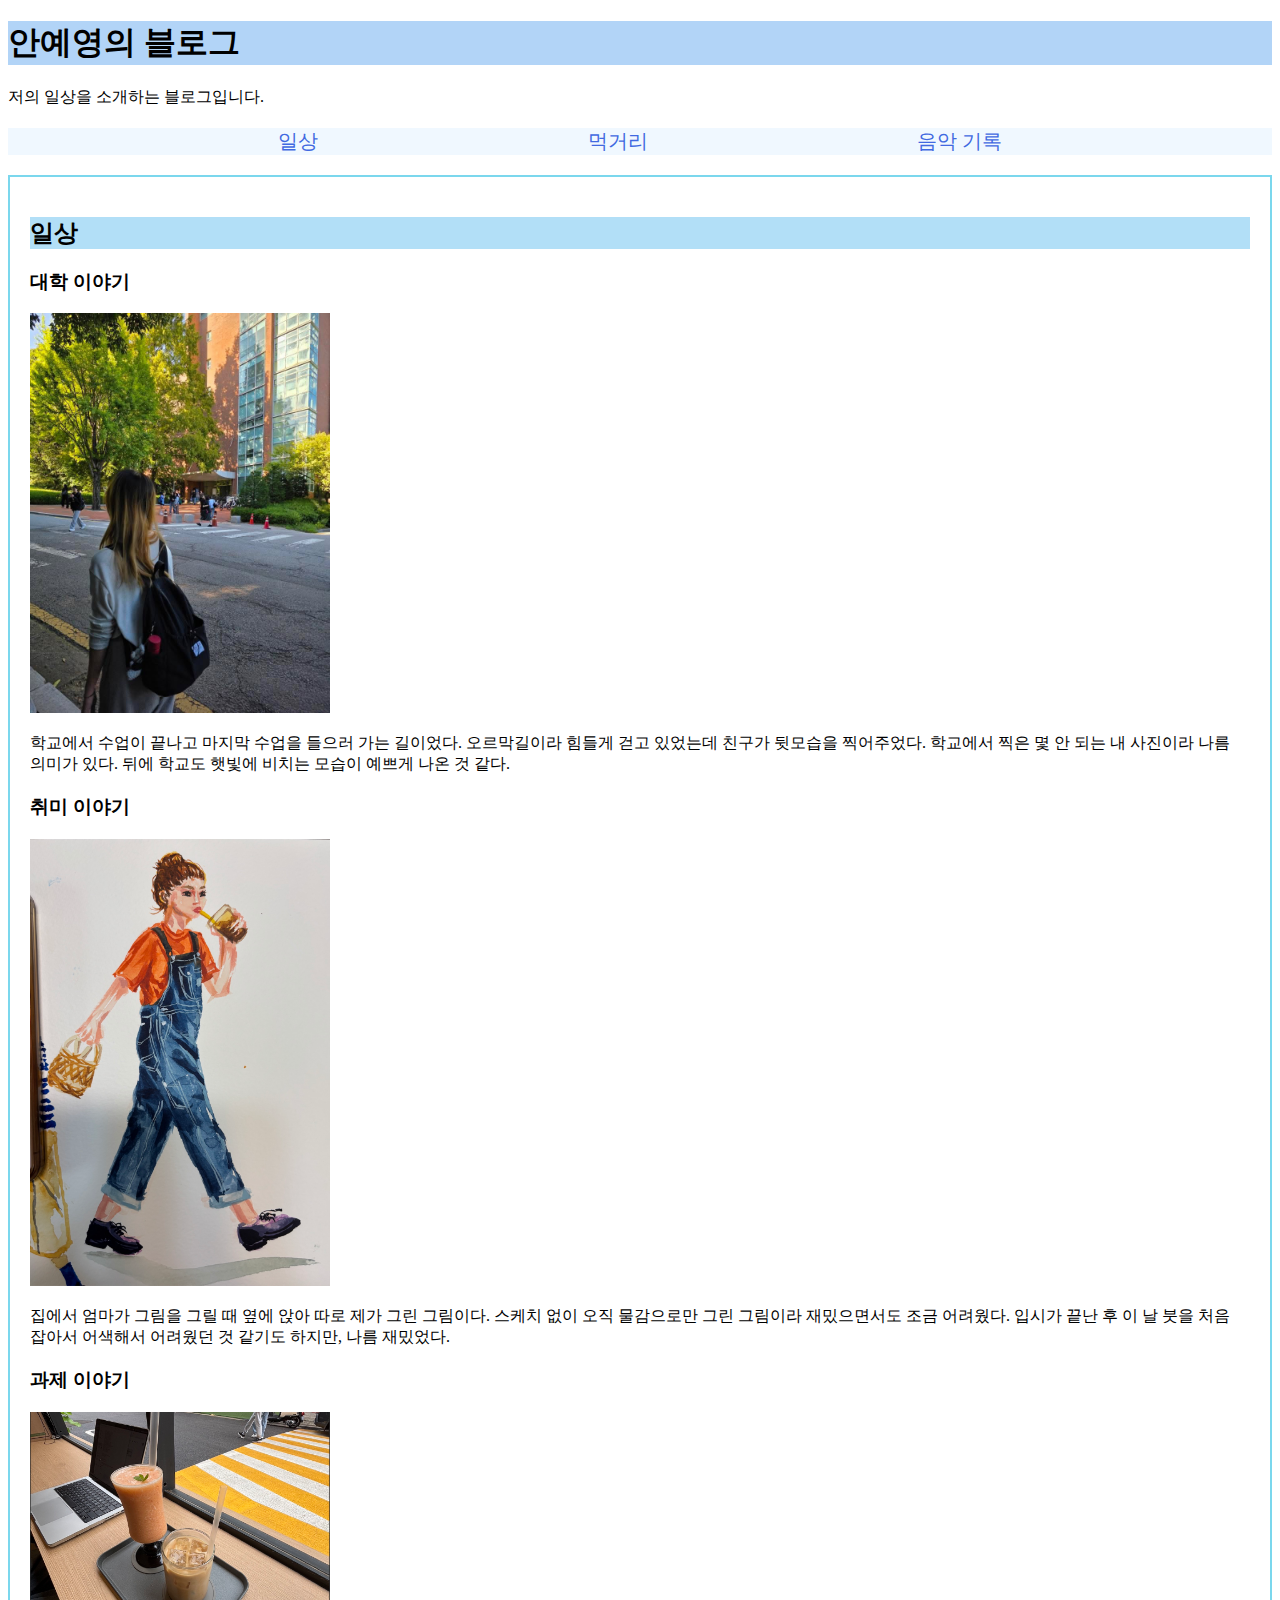
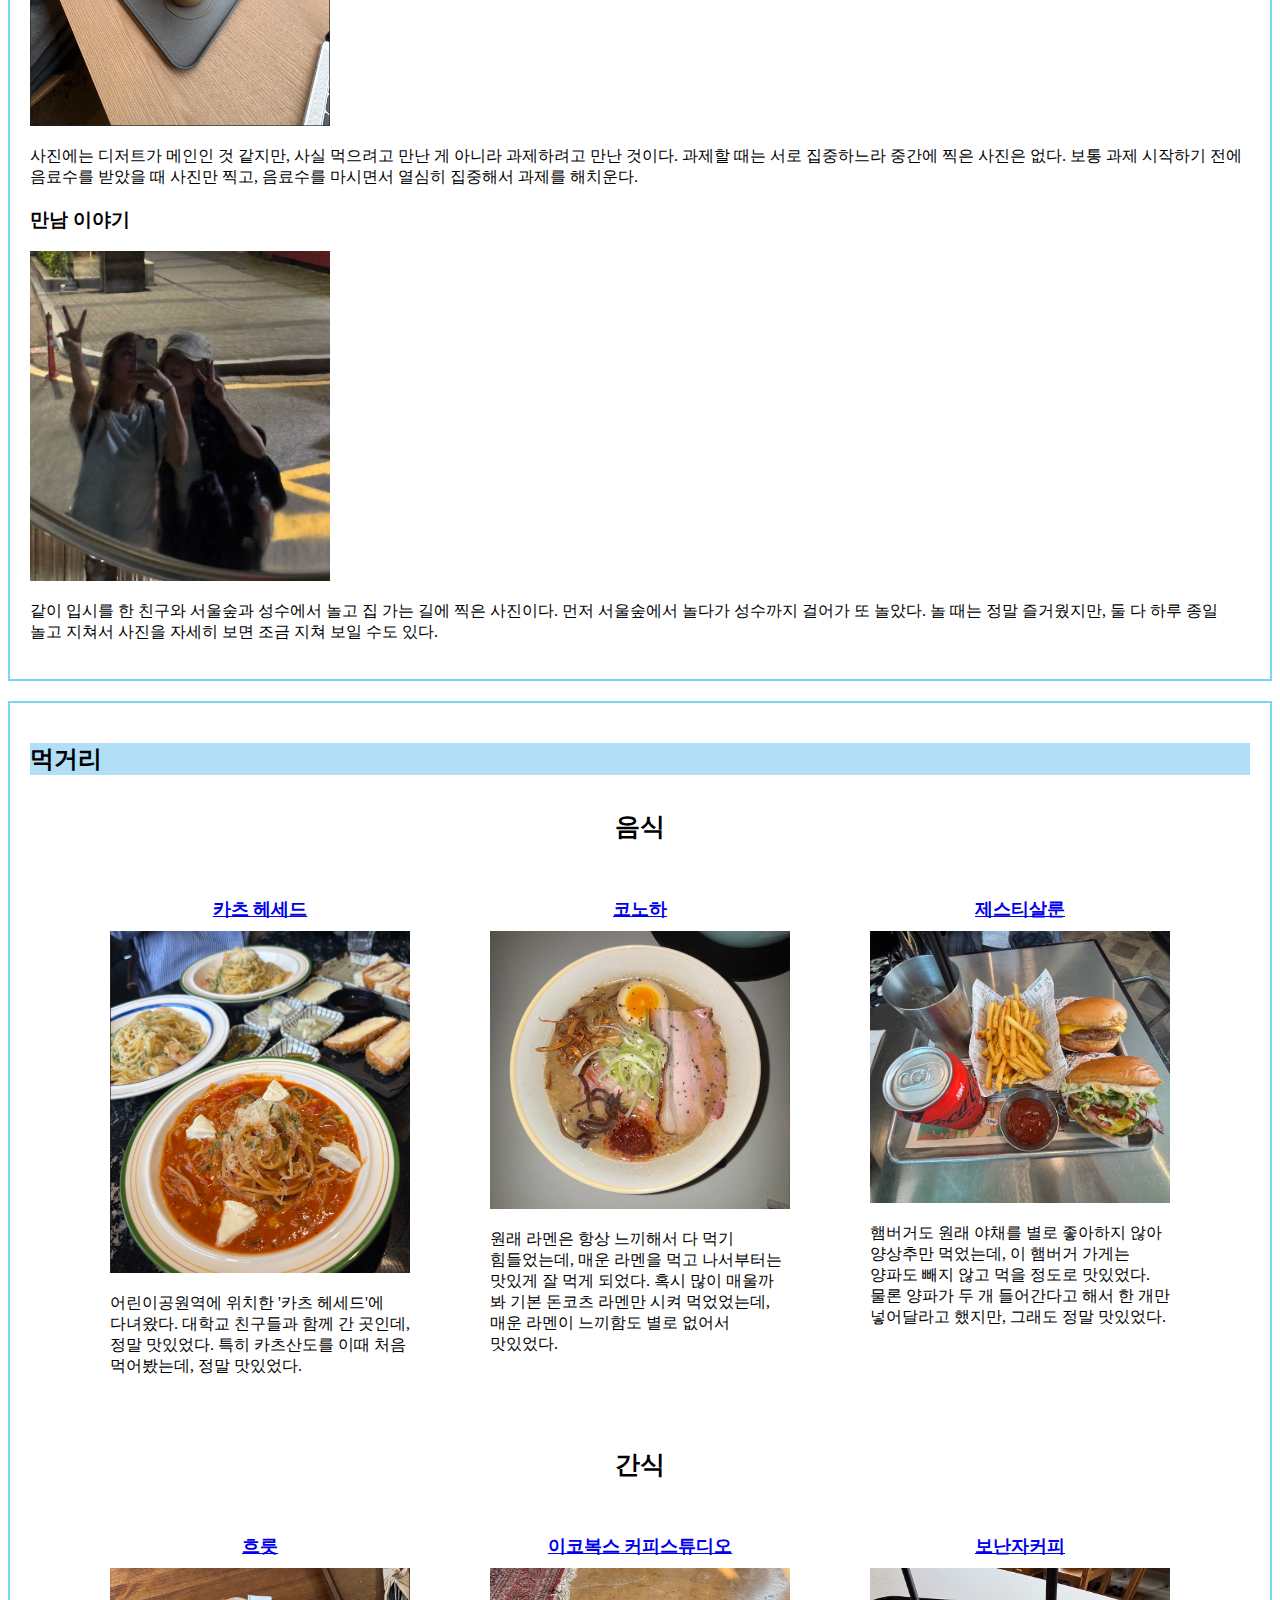
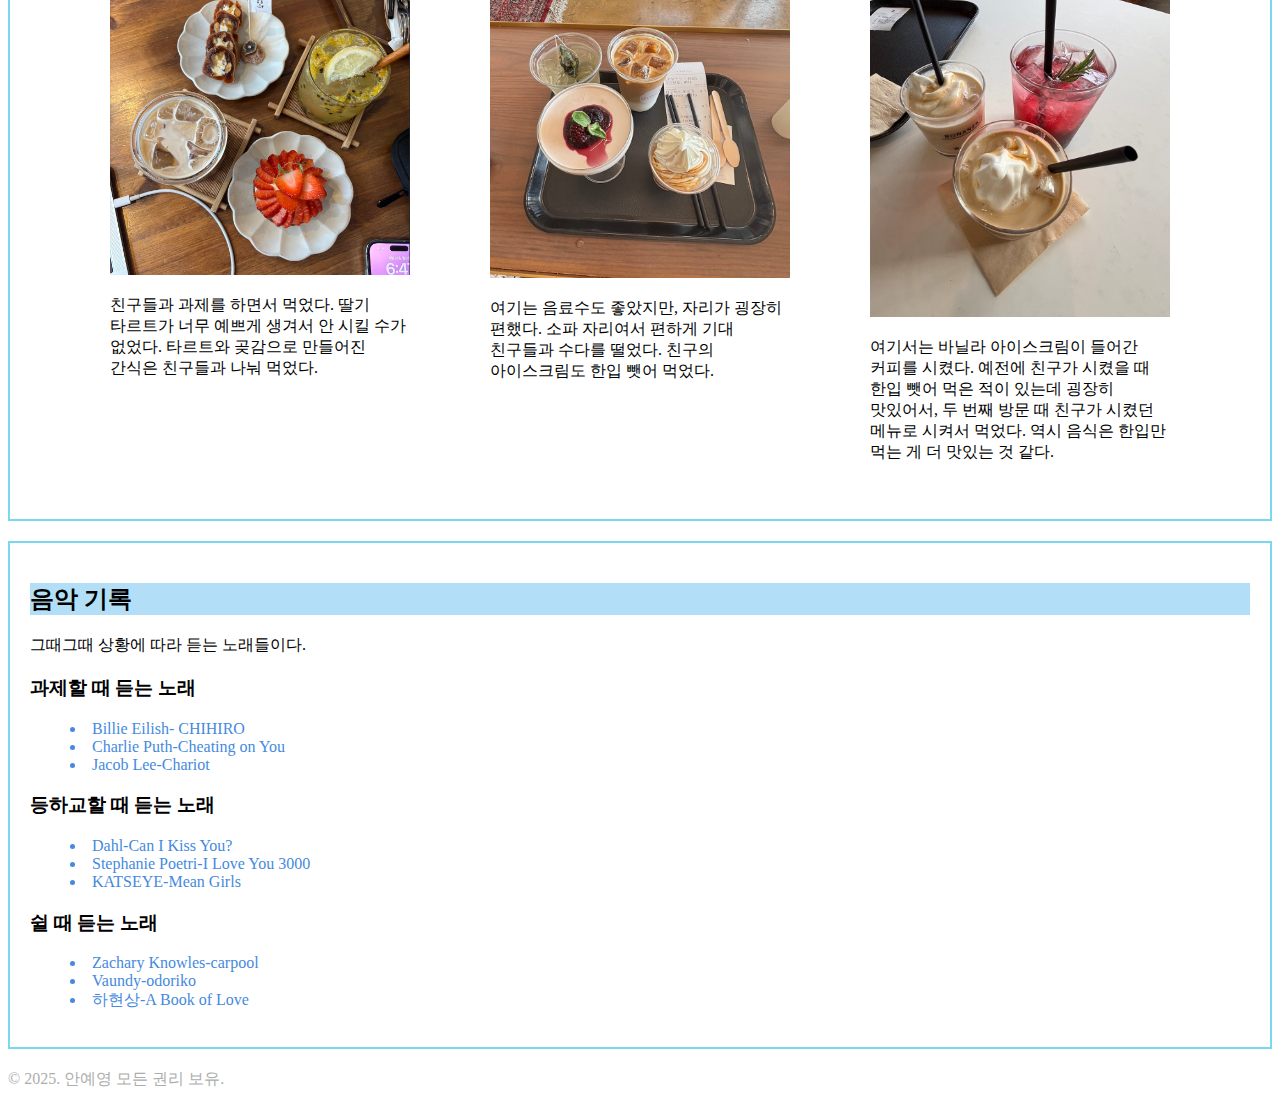
<file: index.html>
<!DOCTYPE html>
<html lang="ko">
     <head>
          <meta charset="UTF-8">
          <meta name="viewport" content="width=device-width, initial-scale=1.0">
          <title>안예영의 블로그</title>
          <meta name="description" content="안예영의 블로그입니다.">
          <meta name="keywords" content="안예영, 일상, 먹거리, 음악기록">

          <meta itemprop="name" content="&amp;#xC548;&amp;#xC608;&amp;#xC601;&amp;#xC758; &amp;#xBE14" />
<meta itemprop="description" content="안예영의 블로그입니다." />
<meta itemprop="image" content="blogthumbnail.jpg" />

<!-- Facebook Meta Tags -->
<meta property="og:url" content="https://goome2005.github.io/blog/" />
<meta property="og:type" content="website" />
<meta property="og:title" content="&amp;#xC548;&amp;#xC608;&amp;#xC601;&amp;#xC758; &amp;#xBE14" />
<meta property="og:description" content="안예영의 블로그입니다." />
<meta property="og:image" content="blogthumbnail.jpg" />

<!-- Twitter Meta Tags -->
<meta name="twitter:card" content="summary_large_image" />
<meta name="twitter:title" content="&amp;#xC548;&amp;#xC608;&amp;#xC601;&amp;#xC758; &amp;#xBE14" />
<meta name="twitter:description" content="안예영의 블로그입니다." />
<meta name="twitter:image" content="blogthumbnail.jpg" />
          
          <link rel="stylesheet" href="yeyeonganblog.css">
     </head>
     <body>
          <header>
               <h1>안예영의 블로그</h1>
               <p>저의 일상을 소개하는 블로그입니다.</p>
          </header>
          <nav>
               <ul>
                    <li>일상</li>
                    <li>먹거리</li>
                    <li>음악 기록</li>
               </ul>
          </nav>
               <section class="daily-life">
                    <h2>일상</h2>
                    <article>
                         <h3>대학 이야기</h3>
                         <img src="image/college.jpg" alt="검정 백팩을 멘 젊은 여성이 나무와 벽돌 건물을 배경으로 걸어가는 뒷모습">
                         <p>학교에서 수업이 끝나고 마지막 수업을 들으러 가는 길이었다. 오르막길이라 힘들게 걷고 있었는데 친구가 뒷모습을 찍어주었다. 학교에서 찍은 몇 안 되는 내 사진이라 나름 의미가 있다. 뒤에 학교도 햇빛에 비치는 모습이 예쁘게 나온 것 같다.</p>
                    </article>
                    <article>
                         <h3>취미 이야기</h3>
                         <img src="image/art.jpg" alt="주황색 티셔츠와 멜빵바지를 입고 바구니를 든 여성이 걷는 모습을 그린 수채화. 컵에 든 음료를 빨대로 마시는 모습이 그려져 있다.">
                         <p>집에서 엄마가 그림을 그릴 때 옆에 앉아 따로 제가 그린 그림이다. 스케치 없이 오직 물감으로만 그린 그림이라 재밌으면서도 조금 어려웠다. 입시가 끝난 후 이 날 붓을 처음 잡아서 어색해서 어려웠던 것 같기도 하지만, 나름 재밌었다.</p>
                    </article>
                    <article>
                         <h3>과제 이야기</h3>
                         <img src="image/assignment.jpg" alt="노트북 옆 나무 테이블에 올려진 쟁반 위 두 잔의 음료 사진. 한 잔은 민트 잎이 올라간 주황색 스무디이고, 다른 한 잔은 얼음이 들어간 아이스 라떼이다.">
                         <p>사진에는 디저트가 메인인 것 같지만, 사실 먹으려고 만난 게 아니라 과제하려고 만난 것이다. 과제할 때는 서로 집중하느라 중간에 찍은 사진은 없다. 보통 과제 시작하기 전에 음료수를 받았을 때 사진만 찍고, 음료수를 마시면서 열심히 집중해서 과제를 해치운다.</p>
                    </article>
                    <article>
                         <h3>만남 이야기</h3>
                         <img src="image/meeting.jpg" alt="밤에 야외 거울을 통해 찍은 두 여성의 사진. 두 여성 모두 손으로 브이 포즈를 하고 있고, 한 여성은 휴대전화를 들고 다른 여성은 모자를 쓰고 있다. 배경으로는 어두운 거리와 노란색 선이 보인다.">
                         <p>같이 입시를 한 친구와 서울숲과 성수에서 놀고 집 가는 길에 찍은 사진이다. 먼저 서울숲에서 놀다가 성수까지 걸어가 또 놀았다. 놀 때는 정말 즐거웠지만, 둘 다 하루 종일 놀고 지쳐서 사진을 자세히 보면 조금 지쳐 보일 수도 있다.</p>
                    </article>
               </section>
               <section class="food-blog">
                    <h2>먹거리</h2>
                         <h3>음식</h3>
                         <section class="food-container food-section">
                              <article>
                                   <h4><a href='https://share.google/paW9KLrJlmb3oYpjB'>카츠 헤세드</a></h4>
                                   <img src="image/food1.jpg" alt="여러 접시에 담긴 파스타와 음식들이 테이블에 차려진 모습. 가장 가까이에 있는 접시에는 치즈 조각이 올라간 토마토스파게티가 담겨 있고, 뒤쪽에는 크림 파스타와 돈까스 요리가 보인다.">
                                   <p>어린이공원역에 위치한 '카츠 헤세드'에 다녀왔다. 대학교 친구들과 함께 간 곳인데, 정말 맛있었다. 특히 카츠산도를 이때 처음 먹어봤는데, 정말 맛있었다.</p>
                              </article>
                              <article class="food-article">
                                   <h4><a href='https://share.google/NssOSuSdua7rTIqfJ'>코노하</a></h4>
                                   <img src="image/food2.jpg" alt="흰색 그릇에 담긴 일본식 라멘. 돼지고기 차슈, 반숙 계란, 채 썬 파, 그리고 붉은 다진 양념이 고명으로 올려져 있다. 국물은 연한 갈색이다.">
                                   <p>원래 라멘은 항상 느끼해서 다 먹기 힘들었는데, 매운 라멘을 먹고 나서부터는 맛있게 잘 먹게 되었다. 혹시 많이 매울까 봐 기본 돈코츠 라멘만 시켜 먹었었는데, 매운 라멘이 느끼함도 별로 없어서 맛있었다.</p>
                              </article>
                              <article class="food-article">
                                   <h4><a href='https://share.google/BQEMb6dAKNGVyb8Xl'>제스티살룬</a></h4>
                                   <img src="image/food3.jpg" alt="은색 쟁반에 담긴 햄버거 두 개, 감자튀김, 그리고 코카콜라 캔. 햄버거 하나는 기본 치즈버거이고, 다른 하나는 베이컨과 신선한 채소가 들어간 햄버거다. 감자튀김 옆에는 케첩이 담긴 작은 그릇이 있다. 코카콜라 위에는 쇠로 된 잔이 하나 있다.">
                                   <p>햄버거도 원래 야채를 별로 좋아하지 않아 양상추만 먹었는데, 이 햄버거 가게는 양파도 빼지 않고 먹을 정도로 맛있었다. 물론 양파가 두 개 들어간다고 해서 한 개만 넣어달라고 했지만, 그래도 정말 맛있었다.</p>
                              </article>
                         </section>
                         <h3>간식</h3>
                         <section class="food-container dessert-section">
                              <article>
                                   <h4><a href="https://share.google/SOy0nit2pk6gOpFQR">흐릇</a></h4>
                                   <img src="image/dessert1.jpg" alt="나무 테이블에 놓인 디저트와 음료. 위쪽 접시에는 곶감으로 만들어진 것 같은 디저트가 있고, 아래쪽에는 딸기가 촘촘히 얹어진 타르트가 있다. 음료로는 아이스 라떼와 패션프루트 에이드가 있다.">
                                   <p>친구들과 과제를 하면서 먹었다. 딸기 타르트가 너무 예쁘게 생겨서 안 시킬 수가 없었다. 타르트와 곶감으로 만들어진 간식은 친구들과 나눠 먹었다.</p>
                              </article>
                              <article>
                                   <h4><a href="https://share.google/NoALOhxowX2apZyVI">이코복스 커피스튜디오</a></h4>
                                   <img src="image/dessert2.jpg" alt="검은색 쟁반에 담긴 네 잔의 음료와 디저트. 위쪽에는 아이스 라떼와 아이스티가 있고, 아래쪽에는 베리 소스가 올라간 푸딩과 연갈색 소스가 뿌려진 아이스크림 디저트가 있다. 쟁반 위에는 영수증과 나무 스푼도 함께 놓여 있다.">
                                   <p>여기는 음료수도 좋았지만, 자리가 굉장히 편했다. 소파 자리여서 편하게 기대 친구들과 수다를 떨었다. 친구의 아이스크림도 한입 뺏어 먹었다.</p>
                              </article>
                              <article>
                                   <h4><a href="https://share.google/2wD4k5Sli5HnkxEBZ">보난자커피</a></h4>
                                   <img src="image/dessert3.jpg" alt="흰색 테이블에 놓인 세 잔의 음료. 왼쪽과 가운데에는 컵에 담긴 커피 위에 흰색 아이스크림이 올라가 있고, 오른쪽에는 로즈마리 줄기가 들어간 붉은색 탄산음료가 있다.">
                                   <p>여기서는 바닐라 아이스크림이 들어간 커피를 시켰다. 예전에 친구가 시켰을 때 한입 뺏어 먹은 적이 있는데 굉장히 맛있어서, 두 번째 방문 때 친구가 시켰던 메뉴로 시켜서 먹었다. 역시 음식은 한입만 먹는 게 더 맛있는 것 같다.</p>
                              </article>
                         </section>
               </section>
               <section class="music-blog">
                    <h2>음악 기록</h2>
                    <p>그때그때 상황에 따라 듣는 노래들이다.</p>
                    <article>
                         <h3>과제할 때 듣는 노래</h3>
                         <ul>
                              <li>Billie Eilish- CHIHIRO</li>
                              <li>Charlie Puth-Cheating on You</li>
                              <li>Jacob Lee-Chariot</li>
                         </ul>
                    </article>
                    <article>
                         <h3>등하교할 때 듣는 노래</h3>
                         <ul>
                              <li>Dahl-Can I Kiss You?</li>
                              <li>Stephanie Poetri-I Love You 3000</li>
                              <li>KATSEYE-Mean Girls</li>
                         </ul>
                    </article>
                    <article>
                         <h3>쉴 때 듣는 노래</h3>
                         <ul>
                              <li>Zachary Knowles-carpool</li>
                              <li>Vaundy-odoriko</li>
                              <li>하현상-A Book of Love</li>
                         </ul>
                    </article>
               </section>
          <footer>
            <p>© 2025. 안예영 모든 권리 보유.</p>
          </footer>
     </body>
</html>
</file>
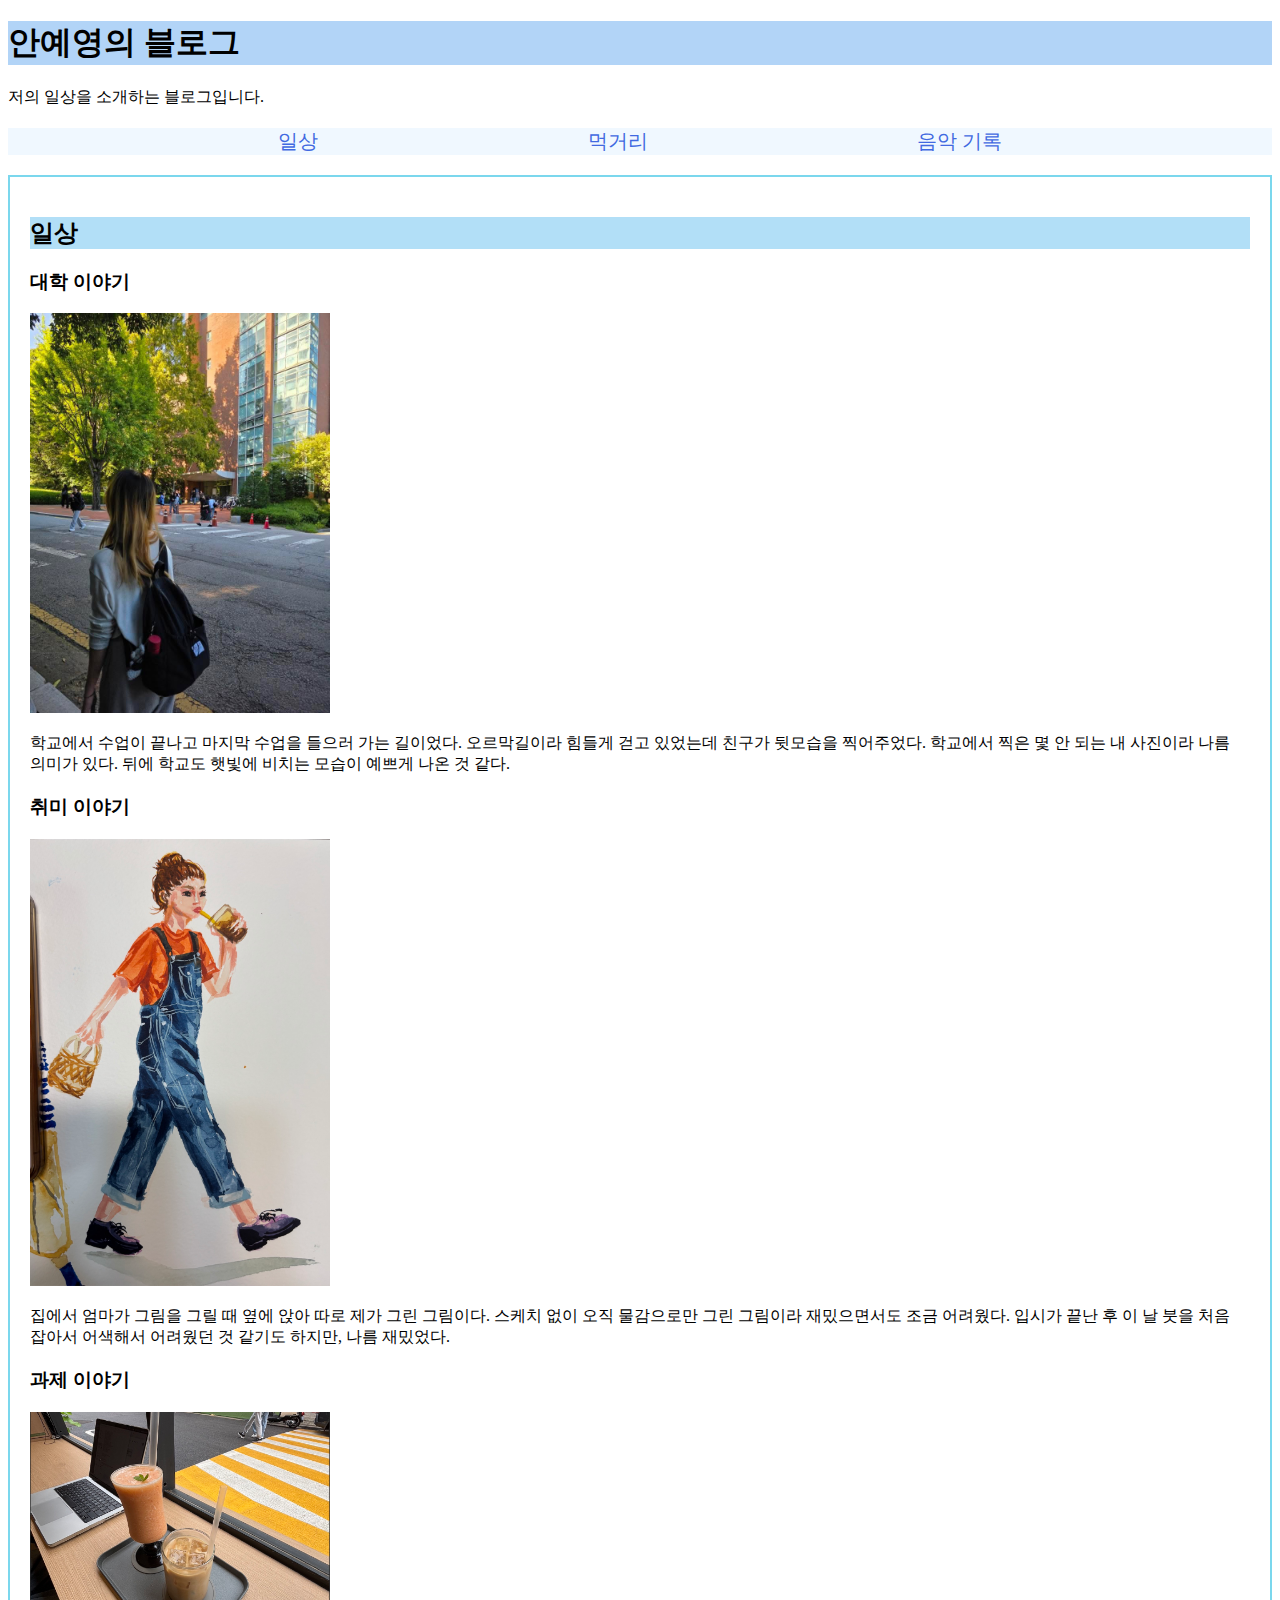
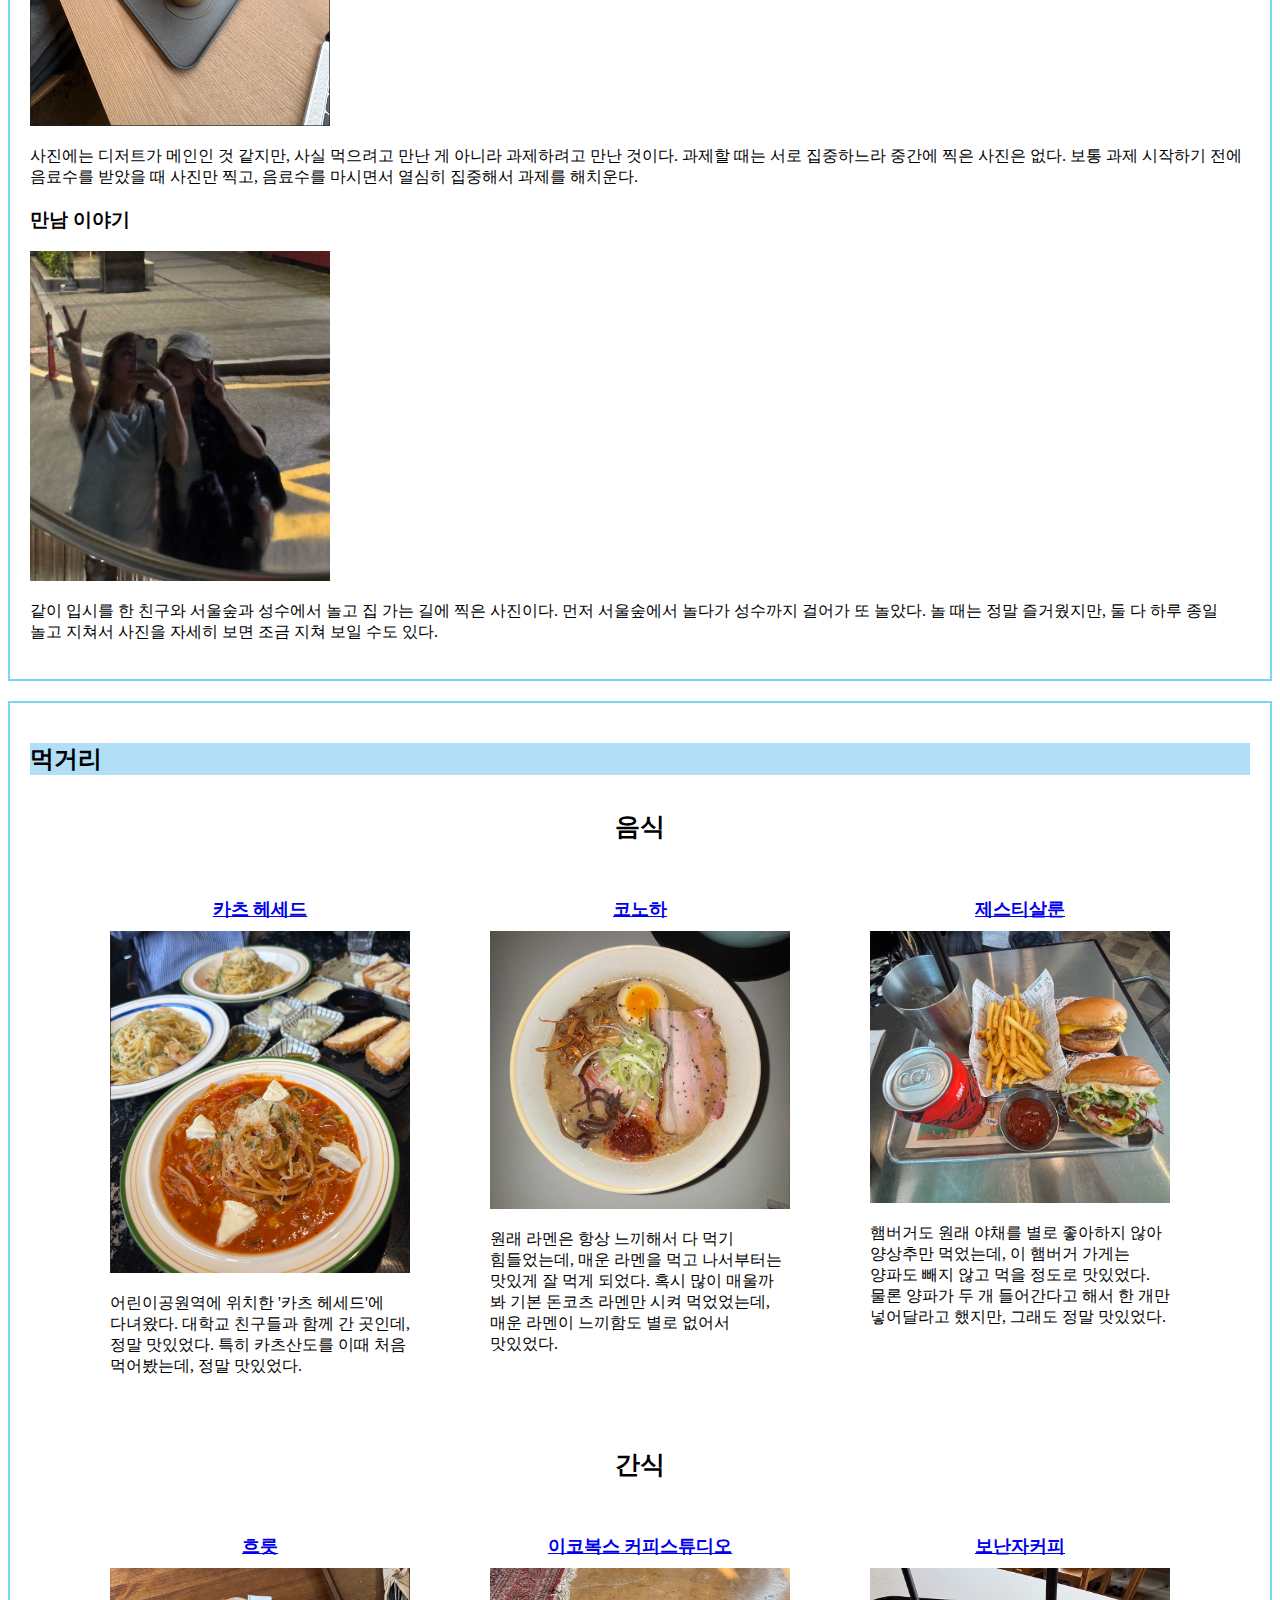
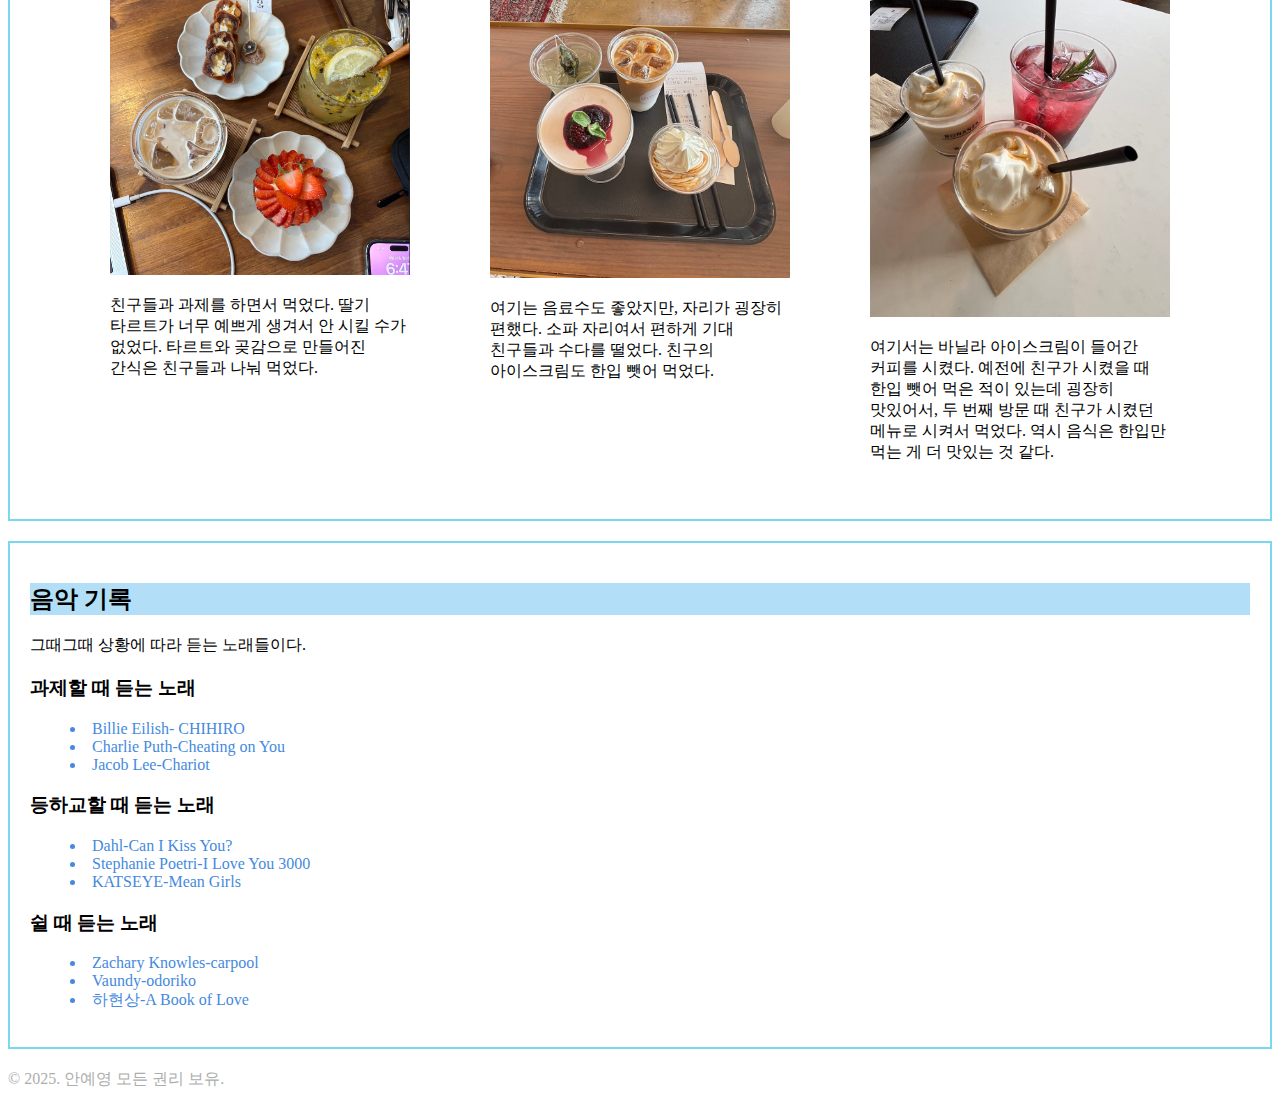
<file: yeyeonganblog.html>
<!DOCTYPE html>
<html lang="ko">
     <head>
          <meta charset="UTF-8">
          <meta name="viewport" content="width=device-width, initial-scale=1.0">
          <title>안예영의 블로그</title>
          <meta name="description" content="안예영의 블로그입니다.">
          <meta name="keywords" content="안예영, 일상, 먹거리, 음악기록">
          <link rel="stylesheet" href="yeyeonganblog.css">
     </head>
     <body>
          <header>
               <h1>안예영의 블로그</h1>
               <p>저의 일상을 소개하는 블로그입니다.</p>
          </header>
          <nav>
               <ul>
                    <li>일상</li>
                    <li>먹거리</li>
                    <li>음악 기록</li>
               </ul>
          </nav>
               <section class="daily-life">
                    <h2>일상</h2>
                    <article>
                         <h3>대학 이야기</h3>
                         <img src="image/college.jpg" alt="검정 백팩을 멘 젊은 여성이 나무와 벽돌 건물을 배경으로 걸어가는 뒷모습">
                         <p>학교에서 수업이 끝나고 마지막 수업을 들으러 가는 길이었다. 오르막길이라 힘들게 걷고 있었는데 친구가 뒷모습을 찍어주었다. 학교에서 찍은 몇 안 되는 내 사진이라 나름 의미가 있다. 뒤에 학교도 햇빛에 비치는 모습이 예쁘게 나온 것 같다.</p>
                    </article>
                    <article>
                         <h3>취미 이야기</h3>
                         <img src="image/art.jpg" alt="주황색 티셔츠와 멜빵바지를 입고 바구니를 든 여성이 걷는 모습을 그린 수채화. 컵에 든 음료를 빨대로 마시는 모습이 그려져 있다.">
                         <p>집에서 엄마가 그림을 그릴 때 옆에 앉아 따로 제가 그린 그림이다. 스케치 없이 오직 물감으로만 그린 그림이라 재밌으면서도 조금 어려웠다. 입시가 끝난 후 이 날 붓을 처음 잡아서 어색해서 어려웠던 것 같기도 하지만, 나름 재밌었다.</p>
                    </article>
                    <article>
                         <h3>과제 이야기</h3>
                         <img src="image/assignment.jpg" alt="노트북 옆 나무 테이블에 올려진 쟁반 위 두 잔의 음료 사진. 한 잔은 민트 잎이 올라간 주황색 스무디이고, 다른 한 잔은 얼음이 들어간 아이스 라떼이다.">
                         <p>사진에는 디저트가 메인인 것 같지만, 사실 먹으려고 만난 게 아니라 과제하려고 만난 것이다. 과제할 때는 서로 집중하느라 중간에 찍은 사진은 없다. 보통 과제 시작하기 전에 음료수를 받았을 때 사진만 찍고, 음료수를 마시면서 열심히 집중해서 과제를 해치운다.</p>
                    </article>
                    <article>
                         <h3>만남 이야기</h3>
                         <img src="image/meeting.jpg" alt="밤에 야외 거울을 통해 찍은 두 여성의 사진. 두 여성 모두 손으로 브이 포즈를 하고 있고, 한 여성은 휴대전화를 들고 다른 여성은 모자를 쓰고 있다. 배경으로는 어두운 거리와 노란색 선이 보인다.">
                         <p>같이 입시를 한 친구와 서울숲과 성수에서 놀고 집 가는 길에 찍은 사진이다. 먼저 서울숲에서 놀다가 성수까지 걸어가 또 놀았다. 놀 때는 정말 즐거웠지만, 둘 다 하루 종일 놀고 지쳐서 사진을 자세히 보면 조금 지쳐 보일 수도 있다.</p>
                    </article>
               </section>
               <section class="food-blog">
                    <h2>먹거리</h2>
                         <h3>음식</h3>
                         <section class="food-container food-section">
                              <article>
                                   <h4><a href='https://share.google/paW9KLrJlmb3oYpjB'>카츠 헤세드</a></h4>
                                   <img src="image/food1.jpg" alt="여러 접시에 담긴 파스타와 음식들이 테이블에 차려진 모습. 가장 가까이에 있는 접시에는 치즈 조각이 올라간 토마토스파게티가 담겨 있고, 뒤쪽에는 크림 파스타와 돈까스 요리가 보인다.">
                                   <p>어린이공원역에 위치한 '카츠 헤세드'에 다녀왔다. 대학교 친구들과 함께 간 곳인데, 정말 맛있었다. 특히 카츠산도를 이때 처음 먹어봤는데, 정말 맛있었다.</p>
                              </article>
                              <article class="food-article">
                                   <h4><a href='https://share.google/NssOSuSdua7rTIqfJ'>코노하</a></h4>
                                   <img src="image/food2.jpg" alt="흰색 그릇에 담긴 일본식 라멘. 돼지고기 차슈, 반숙 계란, 채 썬 파, 그리고 붉은 다진 양념이 고명으로 올려져 있다. 국물은 연한 갈색이다.">
                                   <p>원래 라멘은 항상 느끼해서 다 먹기 힘들었는데, 매운 라멘을 먹고 나서부터는 맛있게 잘 먹게 되었다. 혹시 많이 매울까 봐 기본 돈코츠 라멘만 시켜 먹었었는데, 매운 라멘이 느끼함도 별로 없어서 맛있었다.</p>
                              </article>
                              <article class="food-article">
                                   <h4><a href='https://share.google/BQEMb6dAKNGVyb8Xl'>제스티살룬</a></h4>
                                   <img src="image/food3.jpg" alt="은색 쟁반에 담긴 햄버거 두 개, 감자튀김, 그리고 코카콜라 캔. 햄버거 하나는 기본 치즈버거이고, 다른 하나는 베이컨과 신선한 채소가 들어간 햄버거다. 감자튀김 옆에는 케첩이 담긴 작은 그릇이 있다. 코카콜라 위에는 쇠로 된 잔이 하나 있다.">
                                   <p>햄버거도 원래 야채를 별로 좋아하지 않아 양상추만 먹었는데, 이 햄버거 가게는 양파도 빼지 않고 먹을 정도로 맛있었다. 물론 양파가 두 개 들어간다고 해서 한 개만 넣어달라고 했지만, 그래도 정말 맛있었다.</p>
                              </article>
                         </section>
                         <h3>간식</h3>
                         <section class="food-container dessert-section">
                              <article>
                                   <h4><a href="https://share.google/SOy0nit2pk6gOpFQR">흐릇</a></h4>
                                   <img src="image/dessert1.jpg" alt="나무 테이블에 놓인 디저트와 음료. 위쪽 접시에는 곶감으로 만들어진 것 같은 디저트가 있고, 아래쪽에는 딸기가 촘촘히 얹어진 타르트가 있다. 음료로는 아이스 라떼와 패션프루트 에이드가 있다.">
                                   <p>친구들과 과제를 하면서 먹었다. 딸기 타르트가 너무 예쁘게 생겨서 안 시킬 수가 없었다. 타르트와 곶감으로 만들어진 간식은 친구들과 나눠 먹었다.</p>
                              </article>
                              <article>
                                   <h4><a href="https://share.google/NoALOhxowX2apZyVI">이코복스 커피스튜디오</a></h4>
                                   <img src="image/dessert2.jpg" alt="검은색 쟁반에 담긴 네 잔의 음료와 디저트. 위쪽에는 아이스 라떼와 아이스티가 있고, 아래쪽에는 베리 소스가 올라간 푸딩과 연갈색 소스가 뿌려진 아이스크림 디저트가 있다. 쟁반 위에는 영수증과 나무 스푼도 함께 놓여 있다.">
                                   <p>여기는 음료수도 좋았지만, 자리가 굉장히 편했다. 소파 자리여서 편하게 기대 친구들과 수다를 떨었다. 친구의 아이스크림도 한입 뺏어 먹었다.</p>
                              </article>
                              <article>
                                   <h4><a href="https://share.google/2wD4k5Sli5HnkxEBZ">보난자커피</a></h4>
                                   <img src="image/dessert3.jpg" alt="흰색 테이블에 놓인 세 잔의 음료. 왼쪽과 가운데에는 컵에 담긴 커피 위에 흰색 아이스크림이 올라가 있고, 오른쪽에는 로즈마리 줄기가 들어간 붉은색 탄산음료가 있다.">
                                   <p>여기서는 바닐라 아이스크림이 들어간 커피를 시켰다. 예전에 친구가 시켰을 때 한입 뺏어 먹은 적이 있는데 굉장히 맛있어서, 두 번째 방문 때 친구가 시켰던 메뉴로 시켜서 먹었다. 역시 음식은 한입만 먹는 게 더 맛있는 것 같다.</p>
                              </article>
                         </section>
               </section>
               <section class="music-blog">
                    <h2>음악 기록</h2>
                    <p>그때그때 상황에 따라 듣는 노래들이다.</p>
                    <article>
                         <h3>과제할 때 듣는 노래</h3>
                         <ul>
                              <li>Billie Eilish- CHIHIRO</li>
                              <li>Charlie Puth-Cheating on You</li>
                              <li>Jacob Lee-Chariot</li>
                         </ul>
                    </article>
                    <article>
                         <h3>등하교할 때 듣는 노래</h3>
                         <ul>
                              <li>Dahl-Can I Kiss You?</li>
                              <li>Stephanie Poetri-I Love You 3000</li>
                              <li>KATSEYE-Mean Girls</li>
                         </ul>
                    </article>
                    <article>
                         <h3>쉴 때 듣는 노래</h3>
                         <ul>
                              <li>Zachary Knowles-carpool</li>
                              <li>Vaundy-odoriko</li>
                              <li>하현상-A Book of Love</li>
                         </ul>
                    </article>
               </section>
          <footer>
            <p>© 2025. 안예영 모든 권리 보유.</p>
          </footer>
     </body>
</html>
</file>
<file: yeyeonganblog.css>
* {
	word-break: keep-all;
}
h1 {
	background-color: #B2D4F7;
}
h2 {
	background-color: #B2DFF7;
}
nav ul {
	display: flex;
	flex-direction: row;
	justify-content: space-evenly;
	padding: 0;
	font-size: 20px;
	background-color: #f0f8ff;
}
li {
	color: royalblue;
	list-style: none;
}
img {
	width: 300px;
}
.daily-life {
    border: 2px solid #7BD7ED;
    padding: 20px;
    margin-bottom: 20px;
}
.food-blog {
    border: 2px solid #7BD7ED;
    padding: 20px;
    margin-bottom: 20px;
}
.music-blog {
    border: 2px solid #7BD7ED;
    padding: 20px;
    margin-bottom: 20px;
}
.food-container {
	display: flex;
	flex-direction: row;
	justify-content: space-evenly;
	padding: 0;
}
.food-container article {
	width: 300px;
	margin-bottom: 20px;
}
.food-blog h3 {
    text-align: center;
    font-size: 25px;
    margin-bottom: 20px;
    padding: 10px;
}
.food-container h4 {
    text-align: center;
    font-size: 18px;
    margin-bottom: 10px;
}
.article ul{
	display: flex;
	flex-direction: column;
}
footer {
	color: #ADADAD;
}
article li {
	list-style: disc;
	list-style-position: inside;
	color: #458ADE;
}
.secgroup {
	border: 3px solid #B8EEFF;
	padding: 20px;
}
</file>
